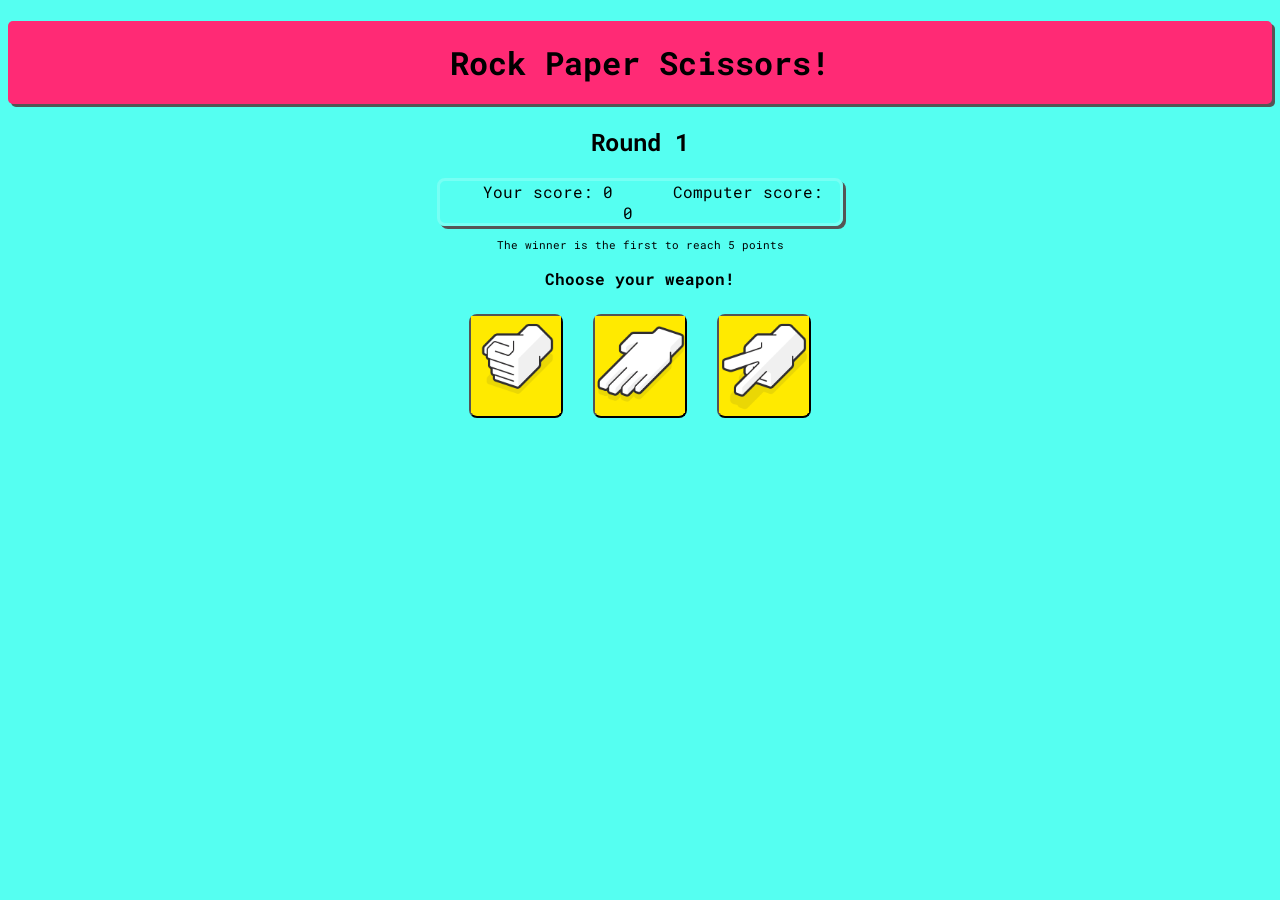
<file: index.html>
<!DOCTYPE html>
<html>
<head>
  <meta charset="UTF-8">
  <link rel="stylesheet" type="text/css" href="styles.css">
  <link href="https://fonts.googleapis.com/css?family=Roboto+Mono&display=swap" rel="stylesheet">
  <title>Rock Paper Scissors</title>
</head>
<body>
  <div id="main">
    <h1>Rock Paper Scissors!</h1>
    <h2 id="round">Round 1</h2>
    
    <div id="scores">
      <p id="playerscore">Your score: 0</p>
      <p id="computerscore">Computer score: 0</p>
    </div>

    <div id="instructions">
      <p>The winner is the first to reach 5 points</p>
    </div>
    
    <div id="info">
      <p id="endresults">Choose your weapon!</p>
    </div>

    <div id="buttons">
      <button id="rock"><img src="images/rock.png" class="buttonicon"></button>
      <button id="paper"><img src="images/paper.png" class="buttonicon"></button>
      <button id="scissors"><img src="images/scissors.png" class="buttonicon"></button>
    </div>

    <div id="results">
      <p id="computerchoice"></p>
      <p id="roundactions"></p>
    </div>
  </div>

  <script src='main.js'></script>
</body>
</html>
</file>
<file: styles.css>
body {
    background-color:#55fff1;
    font-family: 'Roboto Mono', monospace, arial, helvetica;
}    

h1 {
    background-color: #ff2a75;
    padding-top: 20px;
    padding-bottom: 20px;
    box-shadow: 3px 3px #555;
    border-radius: 5px;
}

#main {
text-align: center;
}

#instructions {
    font-size: 11px;
}

#endresults {
    font-weight: bold;
}

#buttons {
    margin-top: 25px;
}

#buttons button {
    background-color: #ffea00;
    margin-left: 10px;
    margin-right: 10px; 
    padding: 0px;
    border-radius: 8px;
    box-shadow: 2px 2px #56fff2;
}

#buttons button:hover {
    position: relative;
    top: -2px;
    right: 2px;
    box-shadow: 4px 4px;
}

#scores {
    margin: auto;
    width: 400px;
    border-style: solid;
    border-radius: 8px;
    border-color: #77fff4;
    box-shadow: 3px 3px #555;
}

#scores p {
    display: inline;
    margin-right: 25px;
    margin-left: 25px;
}

.buttonicon {
    max-width: 90px;
    height: auto;
}

.newgamebutton {
    width: 150px;
    height: 50px;  
    font-size: 18px;
    font-weight: bold;
}
</file>
